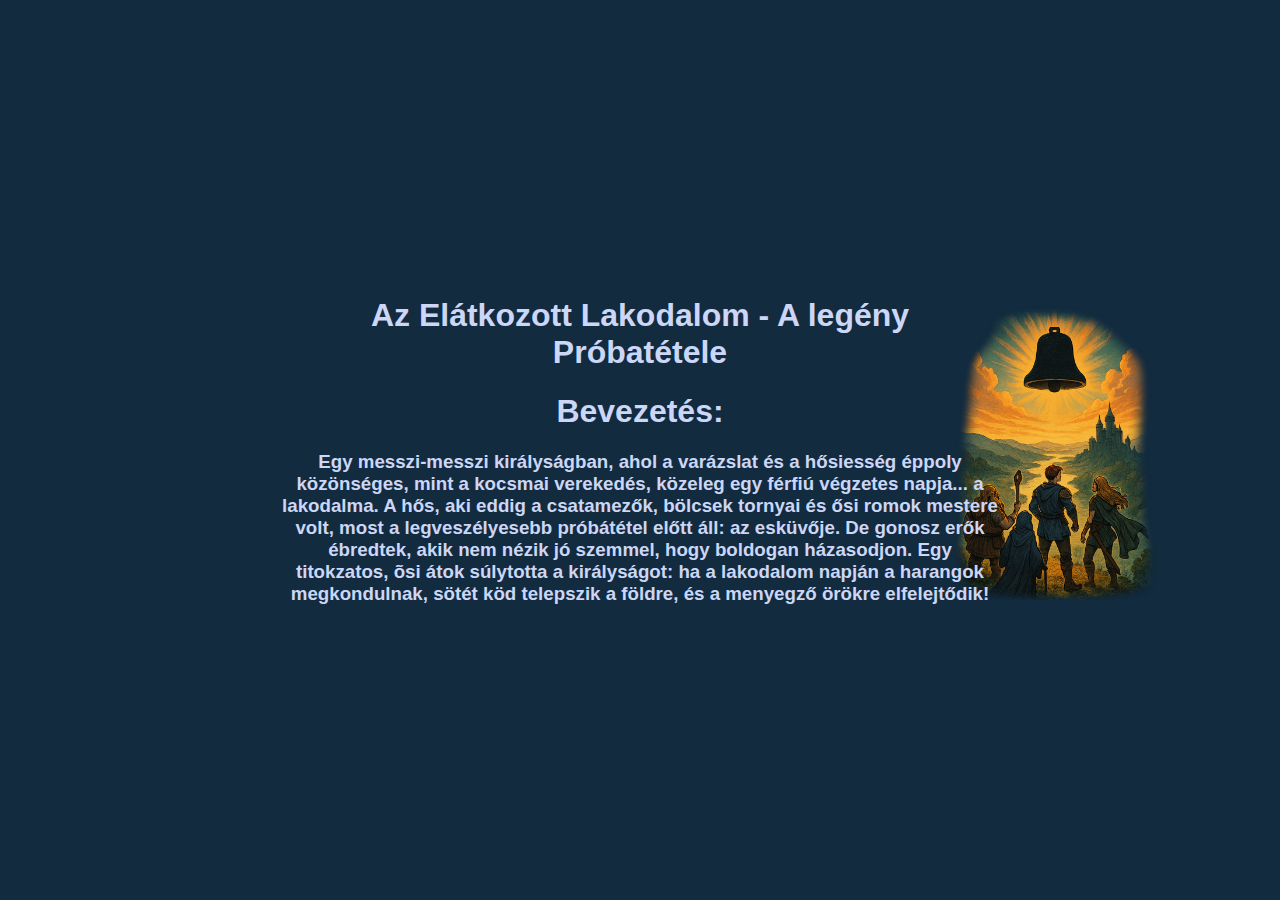
<file: index.html>
<!DOCTYPE html>
<html lang="hu">
<head>
    <meta charset="UTF-8">
    <meta name="viewport" content="width=device-width, initial-scale=1.0">
    <title>DnD Script</title>
    <link rel="stylesheet" href="styles.css">
    <link rel="stylesheet" href="code.css">



</head>
<body>
    <div id="content"></div>

    <div class="section welcome"></div>
    <div class="section the purpose of the adventure"></div>
    <div class="section projects"></div>
    <div class="section projects"></div>
    <div class="section projects"></div>
    <div class="section projects"></div>
    <div class="section projects"></div>
    <div class="section projects"></div>
    <div class="section projects"></div>
    <div class="section projects"></div>
    <div class="section projects"></div>
    
</body>

<script defer src="script.js"></script>
<script src="code.js"></script>


</html>
</file>
<file: styles.css>
#content {
    position: relative;
    padding: 20px;
    opacity: 0;
}




body {
    margin: 0;
    font-family: Arial, sans-serif;
    background-color: #52341a;  /* Alap háttérszín */
    color: #ccd6f6;
    scroll-snap-type: y mandatory;
    overflow-y: scroll;
    display: flex;
    justify-content: center; /* Horizontális középre igazítás */
    align-items: center; /* Vertikális középre igazítás */
    height: 100vh; /* Teljes magasság */
    text-align: center; /* A szöveg középre igazítása */
    overflow-y: hidden;
    transition: background-image 1.5s ease; /* Háttérkép változásának sima animálása */
    background-repeat: no-repeat; /* A háttérkép ne ismétlődjön */
    background-size: 35%; /* A háttérkép méretének csökkentése */
    background-position: center right; /* Középre igazítás */
    background-image: url("Image/section0.png"), radial-gradient(circle, rgba(10, 25, 47, 0.9) 10%, rgba(10, 25, 47, 0.7) 40%, rgba(10, 25, 47, 0.5) 70%, rgba(10, 25, 47, 0.3) 100%);
}



#content {
    position: relative;
    padding: 20px;
    max-width: 720px; /* Max szélesség beállítása */
    width: 100%;
    animation: fadeIn 1.5s ease-in-out; /* Fade-in animáció */
}

.section {
    opacity: 0;
    height: 100vh;
    display: flex;
    justify-content: center;
    align-items: center;
    text-align: center;
    visibility: hidden;  /* Minden szakasz kezdetben rejtve */
    transition: opacity 0.4s ease-in-out, transform 0.4s ease-in-out; /* Egységes 0.8s időzítés */
}

.welcome {
    background: linear-gradient(135deg, #0a192f, #112240);
}

.projects {
    background: linear-gradient(135deg, #0a192f, #112240);
}

.profile-pic {
    width: 150px; /* Méret, amit szeretnél */
    height: 150px; /* Fontos, hogy négyzet legyen */
    border-radius: 50%; /* Kör alak */
    object-fit: cover; /* Kép középre vágása torzítás nélkül */
    aspect-ratio: 1 / 1; /* Megakadályozza a torzulást */
    display: block; /* Középre igazításhoz */
    margin: 0 auto; /* Középre igazítás */
    border: 3px solid #ccd6f6; /* Opcionális keret */
}


.fade-in {
    opacity: 0;
    transform: translateY(20px);
    animation: fadeIn 1.5s ease-out forwards 0.4s;
}

.code-box {
    background: #1e293b;
    padding: 20px;
    border-radius: 8px;
    box-shadow: 0 0 10px rgba(0, 0, 0, 0.3);
    overflow-x: auto;
    max-width: fit-content;
    margin: auto;
}

pre {
    margin: 0;
    white-space: pre-wrap;
}

@keyframes fadeIn {
    from {
        opacity: 0;
    }
    to {
        opacity: 1;
    }
}

@keyframes slideUp {
    from {
        transform: translateY(0);
        opacity: 1;
    }
    to {
        transform: translateY(-50px);
        opacity: 0;
    }
}

@keyframes slideDown {
    from {
        transform: translateY(0);
        opacity: 1;
    }
    to {
        transform: translateY(50px);
        opacity: 0;
    }
}

@keyframes slideUpIn {
    from {
        transform: translateY(50px);
        opacity: 0;
    }
    to {
        transform: translateY(0);
        opacity: 1;
    }
}

@keyframes slideDownIn {
    from {
        transform: translateY(-50px);
        opacity: 0;
    }
    to {
        transform: translateY(0);
        opacity: 1;
    }
}
</file>
<file: code.css>
/*!
  Theme: Solarized Dark
  Author: Ethan Schoonover (modified by aramisgithub)
  License: ~ MIT (or more permissive) [via base16-schemes-source]
  Maintainer: @highlightjs/core-team
  Version: 2021.09.0
*/pre code.hljs{display:block;overflow-x:auto;padding:1em}code.hljs{padding:3px 5px}.hljs{color:#93a1a1;background:#1e293b}.hljs ::selection,.hljs::selection{background-color:#586e75;color:#93a1a1}.hljs-comment{color:#657b83}.hljs-tag{color:#839496}.hljs-operator,.hljs-punctuation,.hljs-subst{color:#93a1a1}.hljs-operator{opacity:.7}.hljs-bullet,.hljs-deletion,.hljs-name,.hljs-selector-tag,.hljs-template-variable,.hljs-variable{color:#dc322f}.hljs-attr,.hljs-link,.hljs-literal,.hljs-number,.hljs-symbol,.hljs-variable.constant_{color:#cb4b16}.hljs-class .hljs-title,.hljs-title,.hljs-title.class_{color:#b58900}.hljs-strong{font-weight:700;color:#b58900}.hljs-addition,.hljs-code,.hljs-string,.hljs-title.class_.inherited__{color:#859900}.hljs-built_in,.hljs-doctag,.hljs-keyword.hljs-atrule,.hljs-quote,.hljs-regexp{color:#2aa198}.hljs-attribute,.hljs-function .hljs-title,.hljs-section,.hljs-title.function_,.ruby .hljs-property{color:#268bd2}.diff .hljs-meta,.hljs-keyword,.hljs-template-tag,.hljs-type{color:#6c71c4}.hljs-emphasis{color:#6c71c4;font-style:italic}.hljs-meta,.hljs-meta .hljs-keyword,.hljs-meta .hljs-string{color:#d33682}.hljs-meta .hljs-keyword,.hljs-meta-keyword{font-weight:700}
</file>
